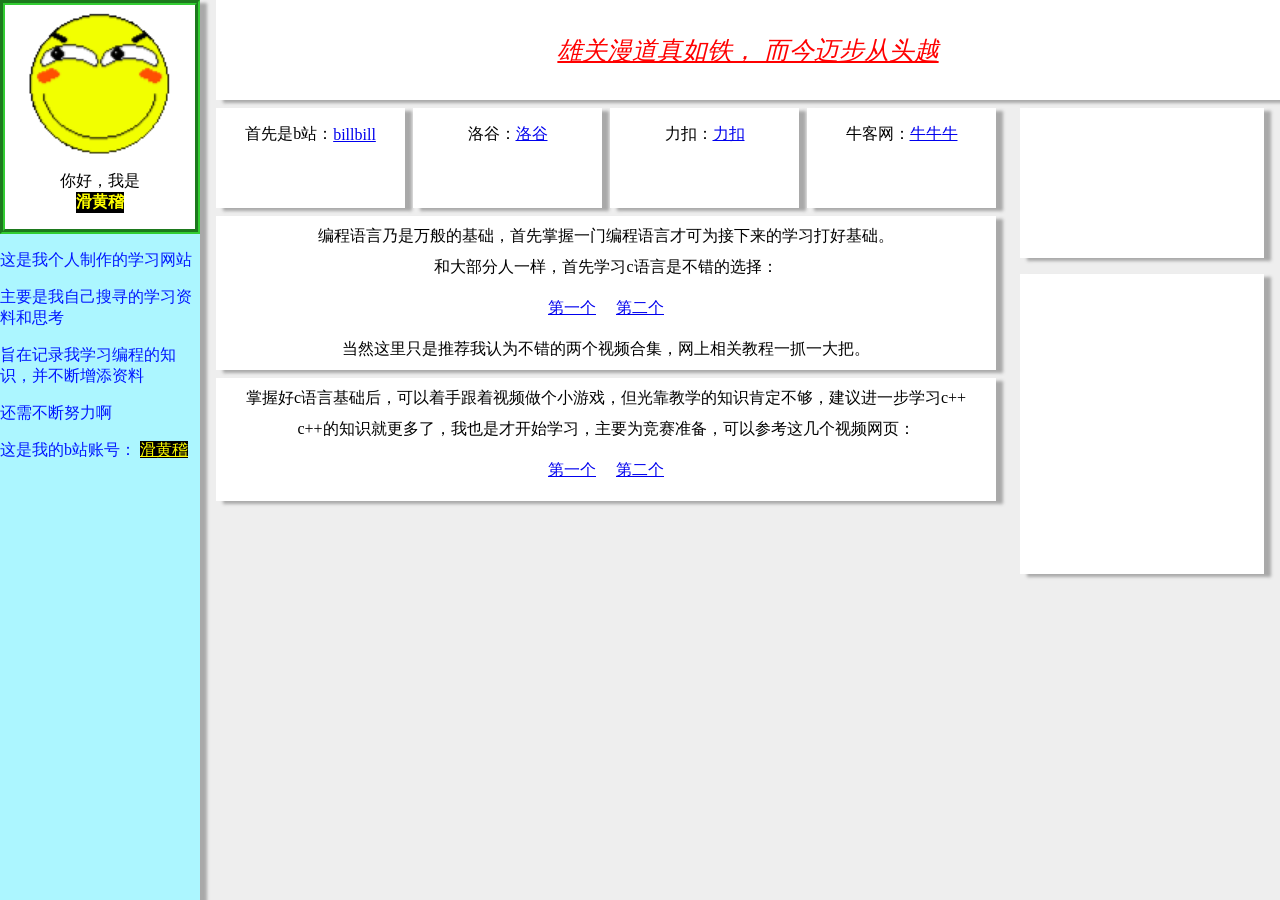
<file: index.html>
<html><head>
    <style>
        body{
            margin:0;
            height:100vh;
            background-color:#eee;
        }
        .yinying{
            box-shadow:7px 3px 3px #A9A9A9;
        }
/*
        *{
            border:1px solid black
        }
*/
        .flex{
            display:flex;
        }
        .baise{
background-color:white;
        }
        .flex1{
            flex:1;
        }
        .flex5{
            flex:5;
        }
    .column{
        flex-direction:column;
    }
.mg8{
margin:8px;
}
.mgr8{
margin-right:8px;
}
.mgt8{
margin-top:8px;
}
    .juzhong{
        align-items:center;
        display:flex;
flex-direction:column;
    }
.zijuzhong{
    display:flex;
    justify-content: center; /* 水平居中 */
    align-items: center; /* 垂直居中 */
    }
    .zhuzijuzhong{
    display:flex;
    justify-content: center; /* 水平居中 */
    align-items: center; /* 垂直居中 */
        margin:10px
    }
    .tujuzhong{
position:relative;
left: 20px;
top: 3px;
    }
    .hhj{
        background-color:black;
        color:yellow;
    }
.landi{
background-color:#4becff75;
    color:#0018ff;
}
.biankuang{
border-style:groove;
    border-width:5px;
    border-color:#32CD32;
}
    </style>
</head><body class="flex">
    <!--侧边-->
    
    <div style="width:200px;z-index:2;" class="baise mgr8 yinying juzhong column">
    <div style="width:190px" class="biankuang">
    <img src="huahuangji.png" width="150px" height="150px" class="tujuzhong">
    <p class="juzhong">你好，我是<strong class="hhj juzhong">滑黄稽</strong></p>
    </div>
    
    <div style="width:200px;height:10000px" class="landi">
    <p>这是我个人制作的学习网站</p>
    <p>主要是我自己搜寻的学习资料和思考</p>
    <p>旨在记录我学习编程的知识，并不断增添资料</p>
    <p>还需不断努力啊</p>
    <p>这是我的b站账号： <a href="https://space.bilibili.com/1394799592?spm_id_from=333.1007.0.0" style="background-color:black; color: #ffff00;" x="">滑黄稽</a></p>
    </div>
    
        
</div><!--右边主内容-->
    <div class="flex5 flex column">
        <!--头部-->
        <div style="height:100px;margin-left:8px;z-index:1;" class="baise yinying zijuzhong">
    <p style="color:red;font-size:25px;font-style:italic;text-decoration:underline">雄关漫道真如铁，
    而今迈步从头越</p>
</div>
        <!--下边内容-->
        <div style="overflow:auto" class="flex1 flex">
            <!--主内容-->
            <div style="flex:3" class="flex column mg8">
                <!--上消息-->
                <div class="flex">
    <!--计划这里以后改成不同跳转网页-->
                     <div style="height:100px" class="flex1 baise mgr8 yinying">
<p class="zijuzhong">首先是b站：<a href="https://www.bilibili.com/">billbill</a></p>
</div>
                    <div style="height:100px" class="flex1 baise mgr8 yinying">
    <p class="zijuzhong">洛谷：<a href="https://www.luogu.com.cn/">洛谷</a></p>
</div>
                    <div style="height:100px" class="flex1 baise mgr8 yinying">
    <p class="zijuzhong">力扣：<a href="https://leetcode.cn/">力扣</a></p>
</div>
                    <div style="height:100px" class="flex1 baise yinying">
    <p class="zijuzhong">牛客网：<a href="https://www.nowcoder.com/">牛牛牛</a></p>
</div>
                </div>
                <!--主内容-->
                <div class="flex column">
                    
<div style="height:auto" class="baise mgt8 yinying">
    <p class="zhuzijuzhong">编程语言乃是万般的基础，首先掌握一门编程语言才可为接下来的学习打好基础。</p>
    <p class="zhuzijuzhong">和大部分人一样，首先学习c语言是不错的选择：</p>
    
<p class="zhuzijuzhong">
    <a style="margin:10px;" href="https://www.bilibili.com/video/BV1vs411n7TH/?spm_id_from=333.1387.favlist.content.click&amp;vd_source=8f79ef59d5c0f8d112a7c03f41916841">第一个</a>
    <a style="margin:10px;" href="https://www.bilibili.com/video/BV1PmMyzBEtp/?spm_id_from=333.1387.favlist.content.click&amp;vd_source=8f79ef59d5c0f8d112a7c03f41916841">第二个</a>
</p>

    <p class="zhuzijuzhong">当然这里只是推荐我认为不错的两个视频合集，网上相关教程一抓一大把。</p>
</div>
<div style="height:auto" class="baise mgt8 yinying">
    <p class="zhuzijuzhong">掌握好c语言基础后，可以着手跟着视频做个小游戏，但光靠教学的知识肯定不够，建议进一步学习c++</p>
    <p class="zhuzijuzhong">c++的知识就更多了，我也是才开始学习，主要为竞赛准备，可以参考这几个视频网页：</p>
    <p class="zhuzijuzhong">
    <a style="margin:10px;" href="https://io.zouht.com/154.html">第一个</a>
    <a style="margin:10px;" href="https://www.bilibili.com/video/BV1et411b73Z/?spm_id_from=333.1387.favlist.content.click&amp;vd_source=8f79ef59d5c0f8d112a7c03f41916841">第二个</a>
</p>
</div>
<div style="height:auto" class="baise mgt8 yinying"></div>
<div style="height:auto" class="baise mgt8 yinying"></div>
<div style="height:auto" class="baise mgt8 yinying"></div>
<div style="height:auto" class="baise mgt8 yinying"></div>


</div>
            </div>
            <!--右内容-->
            <div style="flex:1;margin-top:0px;" class="flex column mg8">
                <!--上消息-->
                <div style="height:150px" class="baise mgt8 mg8 yinying"></div>
                <!--主内容-->
                <div style="height:300px" class="baise mgt8 mg8 yinying"></div>
            </div>
        </div>
    </div>
</body></html>
</file>
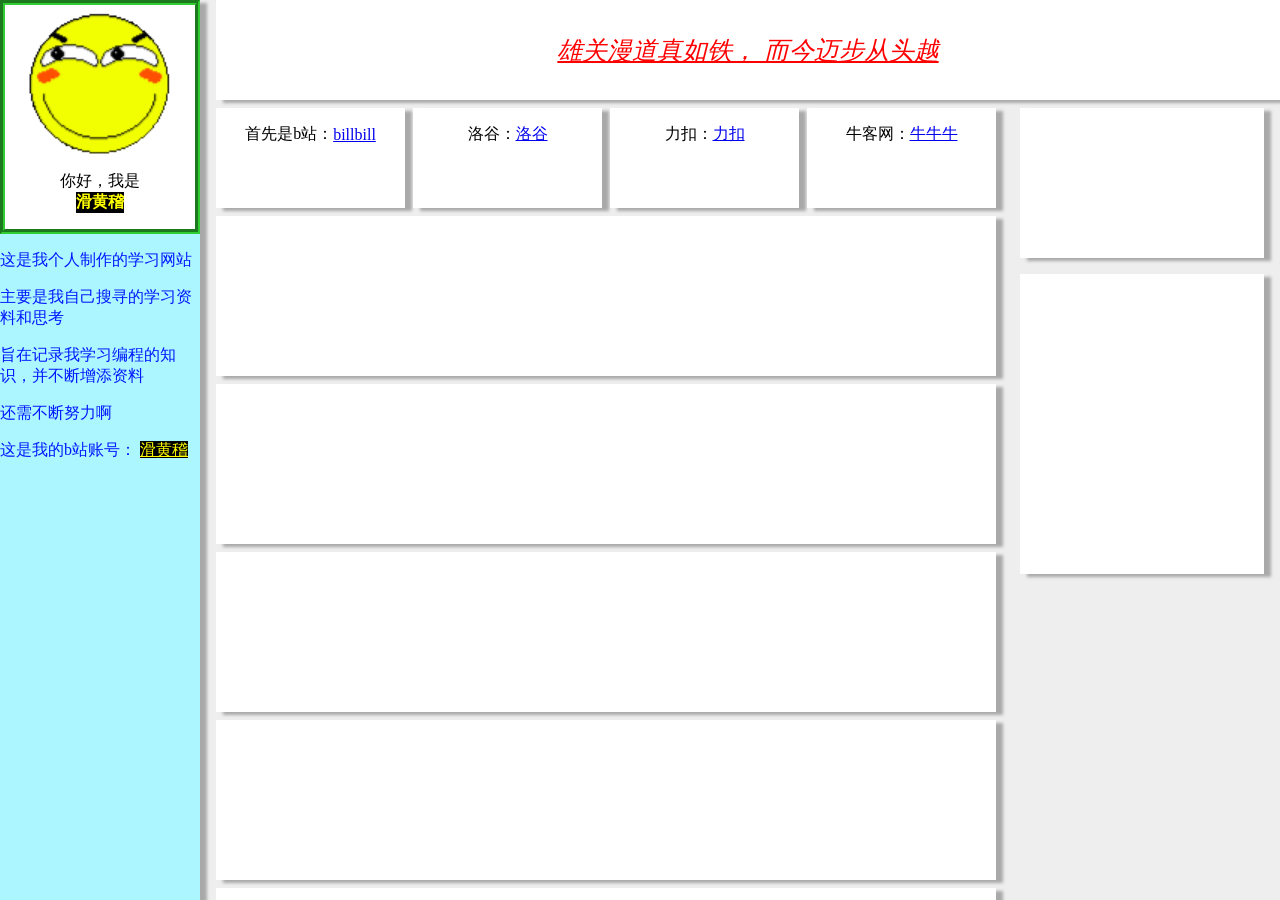
<file: 0005.html>
<html><head>
    <style>
        body{
            margin:0;
            height:100vh;
            background-color:#eee;
        }
        .yinying{
            box-shadow:7px 3px 3px #A9A9A9;
        }
/*
        *{
            border:1px solid black
        }
*/
        .flex{
            display:flex;
        }
        .baise{
background-color:white;
        }
        .flex1{
            flex:1;
        }
        .flex5{
            flex:5;
        }
    .column{
        flex-direction:column;
    }
.mg8{
margin:8px;
}
.mgr8{
margin-right:8px;
}
.mgt8{
margin-top:8px;
}
    .juzhong{
        align-items:center;
        display:flex;
flex-direction:column;
    }
.zijuzhong{
    display:flex;
    justify-content: center; /* 水平居中 */
    align-items: center; /* 垂直居中 */
    }
    .tujuzhong{
position:relative;
left: 20px;
top: 3px;
    }
    .hhj{
        background-color:black;
        color:yellow;
    }
.landi{
background-color:#4becff75;
    color:#0018ff;
}
.biankuang{
border-style:groove;
    border-width:5px;
    border-color:#32CD32;
}
    </style>
</head><body class="flex">
    <!--侧边-->
    
    <div style="width:200px;z-index:2;" class="baise mgr8 yinying juzhong column">
    <div style="width:190px" class="biankuang">
    <img src="huahuangji.png" width="150px" height="150px" class="tujuzhong">
    <p class="juzhong">你好，我是<strong class="hhj juzhong">滑黄稽</strong></p>
    </div>
    
    <div style="width:200px;height:10000px" class="landi">
    <p>这是我个人制作的学习网站</p>
    <p>主要是我自己搜寻的学习资料和思考</p>
    <p>旨在记录我学习编程的知识，并不断增添资料</p>
    <p>还需不断努力啊</p>
    <p>这是我的b站账号： <a href="https://space.bilibili.com/1394799592?spm_id_from=333.1007.0.0" style="background-color:black; color: #ffff00;" x="">滑黄稽</a></p>
    </div>
    
        
</div><!--右边主内容-->
    <div class="flex5 flex column">
        <!--头部-->
        <div style="height:100px;margin-left:8px;z-index:1;" class="baise yinying zijuzhong">
    <p style="color:red;font-size:25px;font-style:italic;text-decoration:underline">雄关漫道真如铁，
    而今迈步从头越</p>
</div>
        <!--下边内容-->
        <div style="overflow:auto" class="flex1 flex">
            <!--主内容-->
            <div style="flex:3" class="flex column mg8">
                <!--上消息-->
                <div class="flex">
                     <div style="height:100px" class="flex1 baise mgr8 yinying">
<p class="zijuzhong">首先是b站：<a href="https://www.bilibili.com/">billbill</a></p>
</div>
                    <div style="height:100px" class="flex1 baise mgr8 yinying">
    <p class="zijuzhong">洛谷：<a href="https://www.luogu.com.cn/">洛谷</a></p>
</div>
                    <div style="height:100px" class="flex1 baise mgr8 yinying">
    <p class="zijuzhong">力扣：<a href="https://leetcode.cn/">力扣</a></p>
</div>
                    <div style="height:100px" class="flex1 baise yinying">
    <p class="zijuzhong">牛客网：<a href="https://www.nowcoder.com/">牛牛牛</a></p>
</div>
                </div>
                <!--主内容-->
                <div class="flex column">
                    
                    <div style="height:160px" class="baise mgt8 yinying"></div><div style="height:160px" class="baise mgt8 yinying"></div>
                    
                    <div style="height:160px" class="baise mgt8 yinying"></div><div style="height:160px" class="baise mgt8 yinying"></div>
                    
                    <div style="height:160px" class="baise mgt8 yinying"></div><div style="height:160px" class="baise mgt8 yinying"></div>
                </div>
            </div>
            <!--右内容-->
            <div style="flex:1;margin-top:0px;" class="flex column mg8">
                <!--上消息-->
                <div style="height:150px" class="baise mgt8 mg8 yinying"></div>
                <!--主内容-->
                <div style="height:300px" class="baise mgt8 mg8 yinying"></div>
            </div>
        </div>
    </div>
</body></html>
</file>
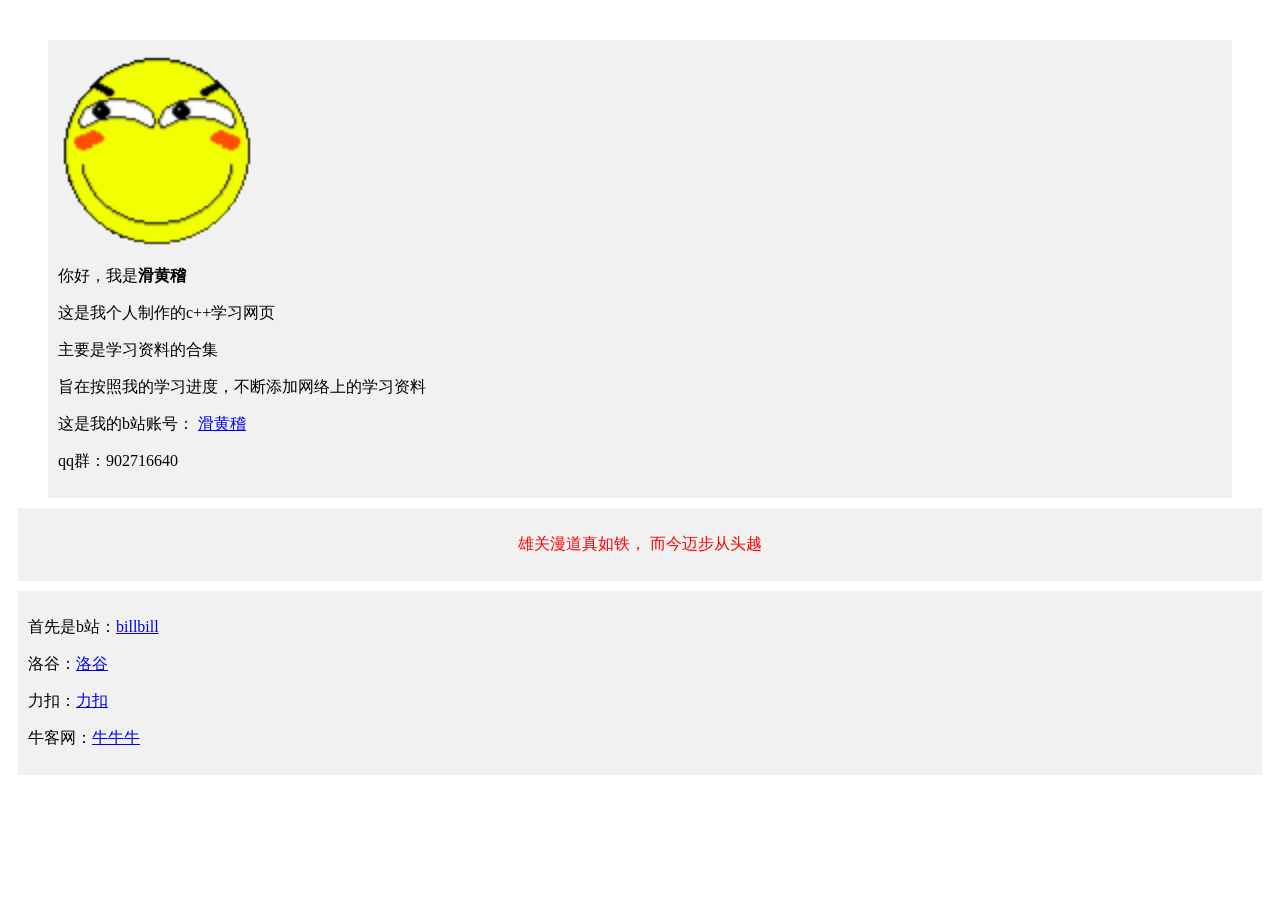
<file: 001.html>
<body>
    <div style="
        background-color:#f1f1f1;
        padding:10px;
    border:40px;
    margin:40px;
    margin-bottom:10px;
        ">


        <img src="huahuangji.png" width="200" height="200"><p>你好，我是<strong>滑黄稽</strong></p>
    <p>这是我个人制作的c++学习网页
    </p><p>主要是学习资料的合集</p>
    旨在按照我的学习进度，不断添加网络上的学习资料<p></p>
    <p></p>
    <p>这是我的b站账号： <a href="https://space.bilibili.com/1394799592?spm_id_from=333.1007.0.0">滑黄稽</a></p>
    <p>qq群：902716640</p>
   
</div>
<div style="
    background-color:#f1f1f1;
    text-align:center;
    padding:10px;
    padding-top:10px;
    padding-bottom:10px;
    border:10px;
    margin:10px;
    color:red;
        ">
<p>雄关漫道真如铁，
    而今迈步从头越</p>
</div>
<div style="
        background-color:#f1f1f1;
    align-items:center;
    padding:10px;
    border:10px;
    margin:10px;
        ">
<p>首先是b站：<a href="https://www.bilibili.com/">billbill</a></p><p>洛谷：<a href="https://www.luogu.com.cn/">洛谷</a></p>
    <p>力扣：<a href="https://leetcode.cn/">力扣</a></p>
    <p>牛客网：<a href="https://www.nowcoder.com/">牛牛牛</a></p>

</div>
</body>
</file>
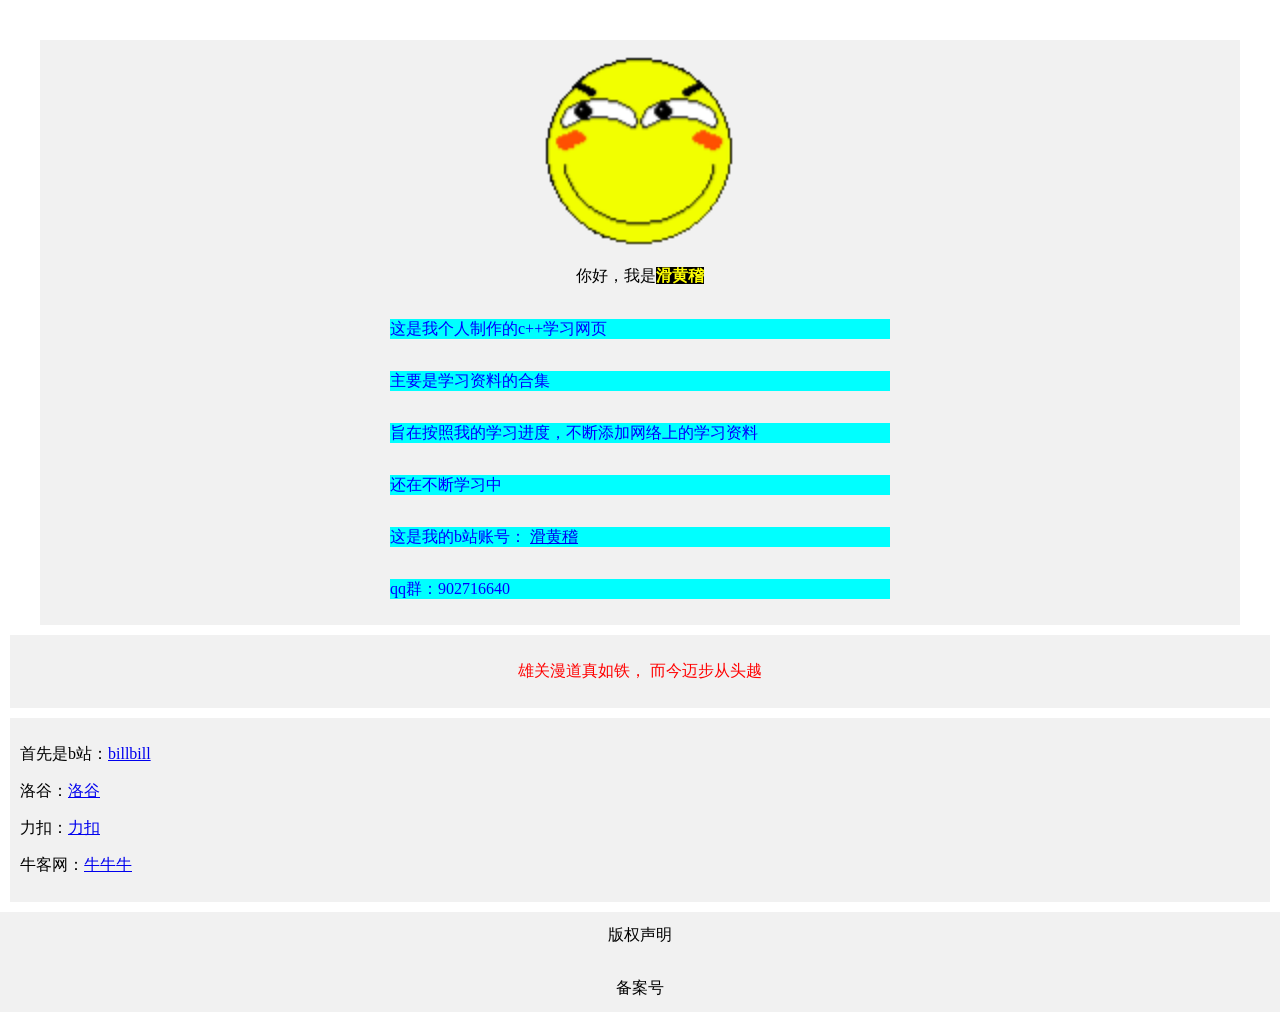
<file: 002.html>
<html><head>
<link rel="stylesheet" type="text/css" href="002.css">
</head><body style="
    display: contents;
    flex-direction: column;
    align-items: center;
">
    <div style="
        background-color:#f1f1f1;
        padding:10px;
        border:40px;
        margin:40px;
        margin-bottom:10px;
        align-items: center;
        display: flex;
        flex-direction: column;
        ">


        <img src="huahuangji.png" width="200" height="200">
    
    <p>你好，我是<strong class="hhj">滑黄稽</strong></p>
    <p class="hezi" style="display: :flex;flex-direction: row;">这是我个人制作的c++学习网页</p>
    <p class="hezi">主要是学习资料的合集</p>
    <p class="hezi">旨在按照我的学习进度，不断添加网络上的学习资料</p>
    <p class="hezi">还在不断学习中</p>
    <p class="hezi">这是我的b站账号： <a href="https://space.bilibili.com/1394799592?spm_id_from=333.1007.0.0">滑黄稽</a></p>
    <p class="hezi">qq群：902716640</p>
   
</div>
<div style="
    background-color:#f1f1f1;
    text-align:center;
    padding:10px;
    padding-top:10px;
    padding-bottom:10px;
    border:10px;
    margin:10px;
    color:red;
        ">
<p>雄关漫道真如铁，
    而今迈步从头越</p>
</div>
<div style="
        background-color:#f1f1f1;
    align-items:center;
    padding:10px;
    border:10px;
    margin:10px;
        ">
<p>首先是b站：<a href="https://www.bilibili.com/">billbill</a></p><p>洛谷：<a href="https://www.luogu.com.cn/">洛谷</a></p>
    <p>力扣：<a href="https://leetcode.cn/">力扣</a></p>
    <p>牛客网：<a href="https://www.nowcoder.com/">牛牛牛</a></p>

</div><dibulan style="
    background: #f1f1f1;
    height: 100px;
    display: flex;
    align-items: center;
    justify-content: center;
    flex-direction: column;
">
<p>版权声明</p>
<p>备案号</p>    
</dibulan>

</body></html>
</file>
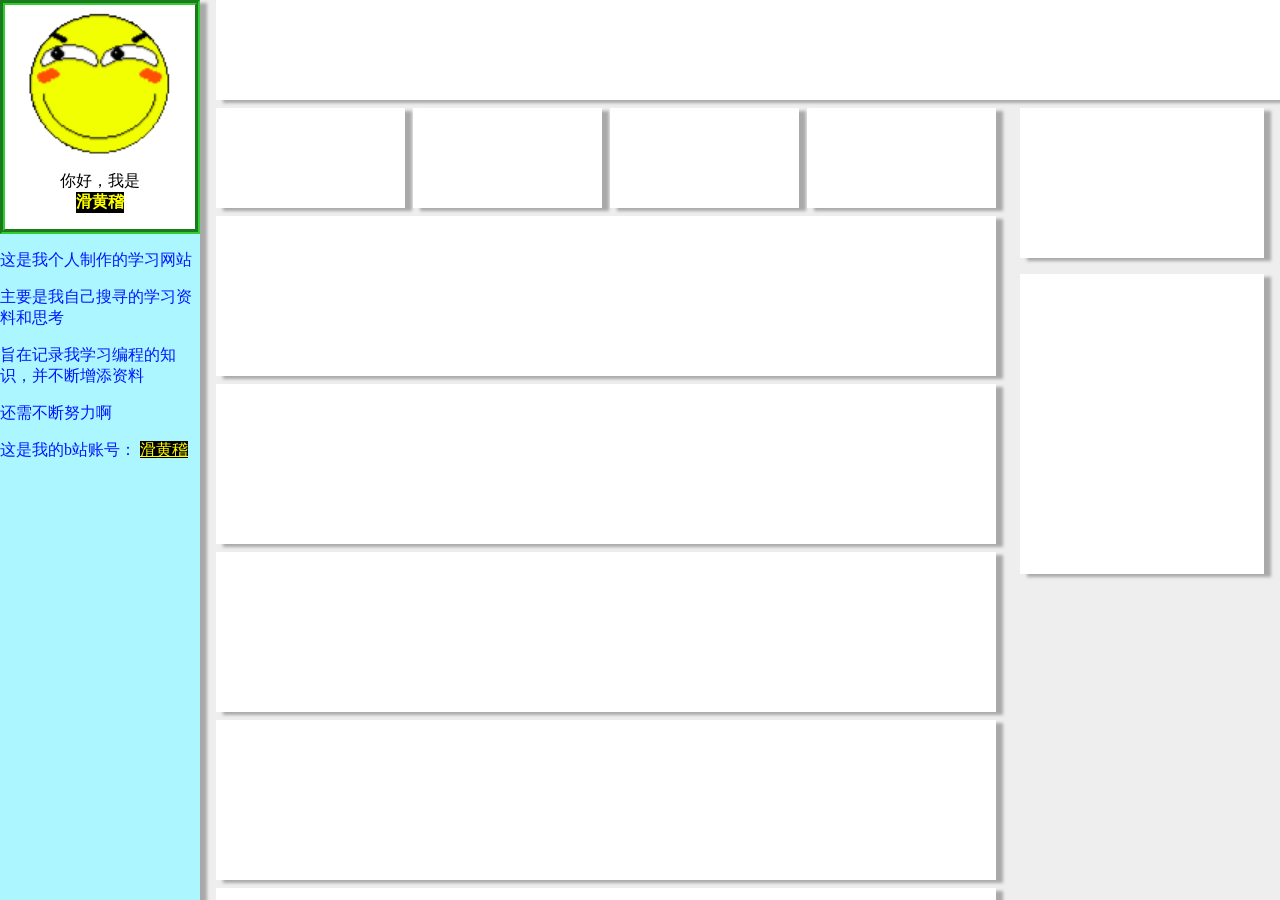
<file: 存002.html>
<html><head>
    <style>
        body{
            margin:0;
            height:100vh;
            background-color:#eee;
        }
        .yinying{
            box-shadow:7px 3px 3px #A9A9A9;
        }
/*
        *{
            border:1px solid black
        }
*/
        .flex{
            display:flex;
        }
        .baise{
background-color:white;
        }
        .flex1{
            flex:1;
        }
        .flex5{
            flex:5;
        }
    .column{
        flex-direction:column;
    }
.mg8{
margin:8px;
}
.mgr8{
margin-right:8px;
}
.mgt8{
margin-top:8px;
}
    .juzhong{
        align-items:center;
        display:flex;
flex-direction:column;
    }
    .tujuzhong{
position:relative;
left: 20px;
top: 3px;
    }
    .hhj{
        background-color:black;
        color:yellow;
    }
.landi{
background-color:#4becff75;
    color:#0018ff;
}
.biankuang{
border-style:groove;
    border-width:5px;
    border-color:#32CD32;
}
    </style>
</head><body class="flex">
    <!--侧边-->
    
    <div style="width:200px;z-index:2;" class="baise mgr8 yinying juzhong column">
    <div style="width:190px" class="biankuang">
    <img src="huahuangji.png" width="150px" height="150px" class="tujuzhong">
    <p class="juzhong">你好，我是<strong class="hhj juzhong">滑黄稽</strong></p>
    </div>
    
    <div style="width:200px;height:10000px" class="landi">
    <p>这是我个人制作的学习网站</p>
    <p>主要是我自己搜寻的学习资料和思考</p>
    <p>旨在记录我学习编程的知识，并不断增添资料</p>
    <p>还需不断努力啊</p>
    <p>这是我的b站账号： <a href="https://space.bilibili.com/1394799592?spm_id_from=333.1007.0.0" style="background-color:black; color: #ffff00;" x="">滑黄稽</a></p>
    </div>
    
        
</div><!--主内-->
    <div class="flex5 flex column">
        <!--头部-->
        <div style="height:100px;margin-left:8px;z-index:1;" class="baise yinying"></div>
        <!--内容-->
        <div style="overflow:auto" class="flex1 flex">
            <!--主内容-->
            <div style="flex:3" class="flex column mg8">
                <!--上消息-->
                <div class="flex">
                     <div style="height:100px" class="flex1 baise mgr8 yinying"></div>
                    <div style="height:100px" class="flex1 baise mgr8 yinying"></div>
                    <div style="height:100px" class="flex1 baise mgr8 yinying"></div>
                    <div style="height:100px" class="flex1 baise yinying"></div>
                </div>
                <!--主内容-->
                <div class="flex column">
                    
                    <div style="height:160px" class="baise mgt8 yinying"></div><div style="height:160px" class="baise mgt8 yinying"></div>
                    
                    <div style="height:160px" class="baise mgt8 yinying"></div><div style="height:160px" class="baise mgt8 yinying"></div>
                    
                    <div style="height:160px" class="baise mgt8 yinying"></div><div style="height:160px" class="baise mgt8 yinying"></div>
                </div>
            </div>
            <!--右内容-->
            <div style="flex:1;margin-top:0px;" class="flex column mg8">
                <!--上消息-->
                <div style="height:150px" class="baise mgt8 mg8 yinying"></div>
                <!--主内容-->
                <div style="height:300px" class="baise mgt8 mg8 yinying"></div>
            </div>
        </div>
    </div>
</body></html>
</file>
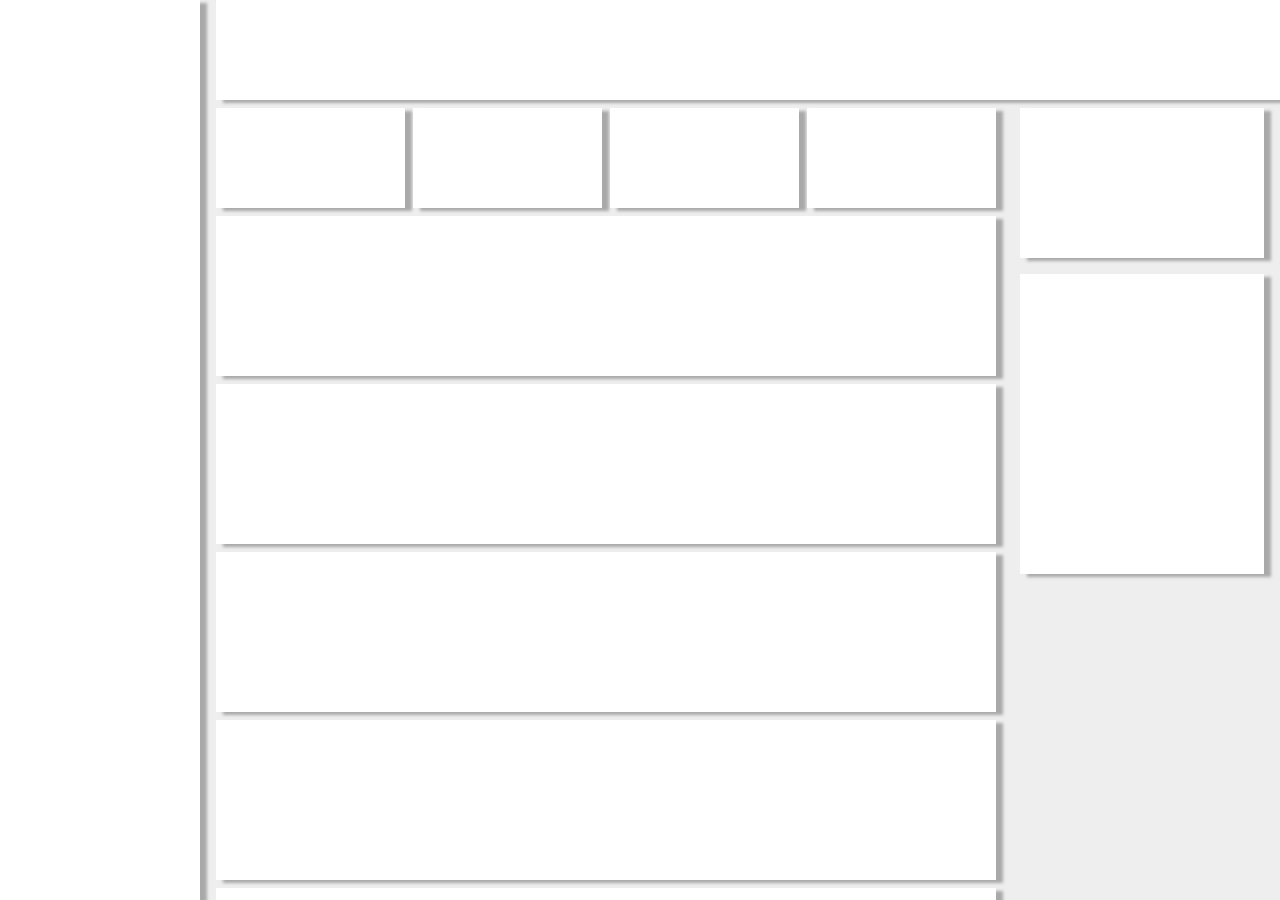
<file: 存003.html>
<html><head>
    <style>
        body{
            margin:0;
            height:100vh;
            background-color:#eee;
        }
        .yinying{
            box-shadow:7px 3px 3px #A9A9A9;
        }
/*
        *{
            border:1px solid black
        }
*/
        .flex{
            display:flex;
        }
        .baise{
background-color:white;
        }
        .flex1{
            flex:1;
        }
    .column{
        flex-direction:column;
    }
.mg8{
margin:8px;
}
.mgr8{
margin-right:8px;
}
.mgt8{
margin-top:8px;
}
    </style>
</head><body class="flex">
    <!--侧边-->
    <div style="width:200px;z-index:2;" class="baise mgr8 yinying"></div>
    <!--主内-->
    <div class="flex1 flex column">
        <!--头部-->
        <div style="height:100px;margin-left:8px;z-index:1;" class="baise yinying"></div>
        <!--内容-->
        <div style="overflow:auto" class="flex1 flex">
            <!--主内容-->
            <div style="flex:3" class="flex column mg8">
                <!--上消息-->
                <div class="flex">
                     <div style="height:100px" class="flex1 baise mgr8 yinying"></div>
                    <div style="height:100px" class="flex1 baise mgr8 yinying"></div>
                    <div style="height:100px" class="flex1 baise mgr8 yinying"></div>
                    <div style="height:100px" class="flex1 baise yinying"></div>
                </div>
                <!--主内容-->
                <div class="flex column">
                    
                    <div style="height:160px" class="baise mgt8 yinying"></div><div style="height:160px" class="baise mgt8 yinying"></div>
                    
                    <div style="height:160px" class="baise mgt8 yinying"></div><div style="height:160px" class="baise mgt8 yinying"></div>
                    
                    <div style="height:160px" class="baise mgt8 yinying"></div><div style="height:160px" class="baise mgt8 yinying"></div>
                </div>
            </div>
            <!--右内容-->
            <div style="flex:1;margin-top:0px;" class="flex column mg8">
                <!--上消息-->
                <div style="height:150px" class="baise mgt8 mg8 yinying"></div>
                <!--主内容-->
                <div style="height:300px" class="baise mgt8 mg8 yinying"></div>
            </div>
        </div>
    </div>
</body></html>
</file>
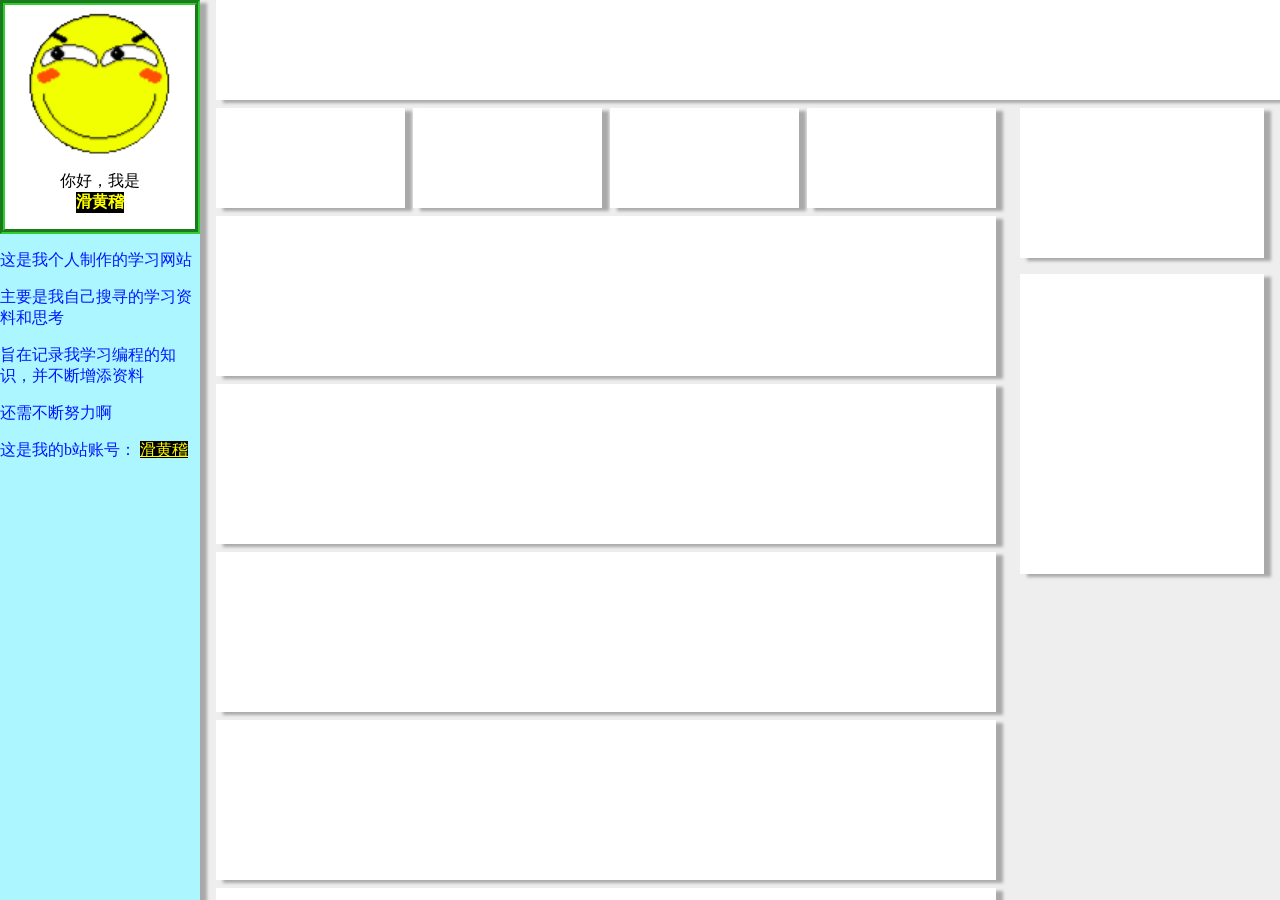
<file: 存004.html>
<html><head>
    <style>
        body{
            margin:0;
            height:100vh;
            background-color:#eee;
        }
        .yinying{
            box-shadow:7px 3px 3px #A9A9A9;
        }
/*
        *{
            border:1px solid black
        }
*/
        .flex{
            display:flex;
        }
        .baise{
background-color:white;
        }
        .flex1{
            flex:1;
        }
        .flex5{
            flex:5;
        }
    .column{
        flex-direction:column;
    }
.mg8{
margin:8px;
}
.mgr8{
margin-right:8px;
}
.mgt8{
margin-top:8px;
}
    .juzhong{
        align-items:center;
        display:flex;
flex-direction:column;
    }
    .tujuzhong{
position:relative;
left: 20px;
top: 3px;
    }
    .hhj{
        background-color:black;
        color:yellow;
    }
.landi{
background-color:#4becff75;
    color:#0018ff;
}
.biankuang{
border-style:groove;
    border-width:5px;
    border-color:#32CD32;
}
    </style>
</head><body class="flex">
    <!--侧边-->
    
    <div style="width:200px;z-index:2;" class="baise mgr8 yinying juzhong column">
    <div style="width:190px" class="biankuang">
    <img src="huahuangji.png" width="150px" height="150px" class="tujuzhong">
    <p class="juzhong">你好，我是<strong class="hhj juzhong">滑黄稽</strong></p>
    </div>
    
    <div style="width:200px;height:10000px" class="landi">
    <p>这是我个人制作的学习网站</p>
    <p>主要是我自己搜寻的学习资料和思考</p>
    <p>旨在记录我学习编程的知识，并不断增添资料</p>
    <p>还需不断努力啊</p>
    <p>这是我的b站账号： <a href="https://space.bilibili.com/1394799592?spm_id_from=333.1007.0.0" style="background-color:black; color: #ffff00;" x="">滑黄稽</a></p>
    </div>
    
        
</div><!--主内-->
    <div class="flex5 flex column">
        <!--头部-->
        <div style="height:100px;margin-left:8px;z-index:1;" class="baise yinying"></div>
        <!--内容-->
        <div style="overflow:auto" class="flex1 flex">
            <!--主内容-->
            <div style="flex:3" class="flex column mg8">
                <!--上消息-->
                <div class="flex">
                     <div style="height:100px" class="flex1 baise mgr8 yinying"></div>
                    <div style="height:100px" class="flex1 baise mgr8 yinying"></div>
                    <div style="height:100px" class="flex1 baise mgr8 yinying"></div>
                    <div style="height:100px" class="flex1 baise yinying"></div>
                </div>
                <!--主内容-->
                <div class="flex column">
                    
                    <div style="height:160px" class="baise mgt8 yinying"></div><div style="height:160px" class="baise mgt8 yinying"></div>
                    
                    <div style="height:160px" class="baise mgt8 yinying"></div><div style="height:160px" class="baise mgt8 yinying"></div>
                    
                    <div style="height:160px" class="baise mgt8 yinying"></div><div style="height:160px" class="baise mgt8 yinying"></div>
                </div>
            </div>
            <!--右内容-->
            <div style="flex:1;margin-top:0px;" class="flex column mg8">
                <!--上消息-->
                <div style="height:150px" class="baise mgt8 mg8 yinying"></div>
                <!--主内容-->
                <div style="height:300px" class="baise mgt8 mg8 yinying"></div>
            </div>
        </div>
    </div>
</body></html>
</file>
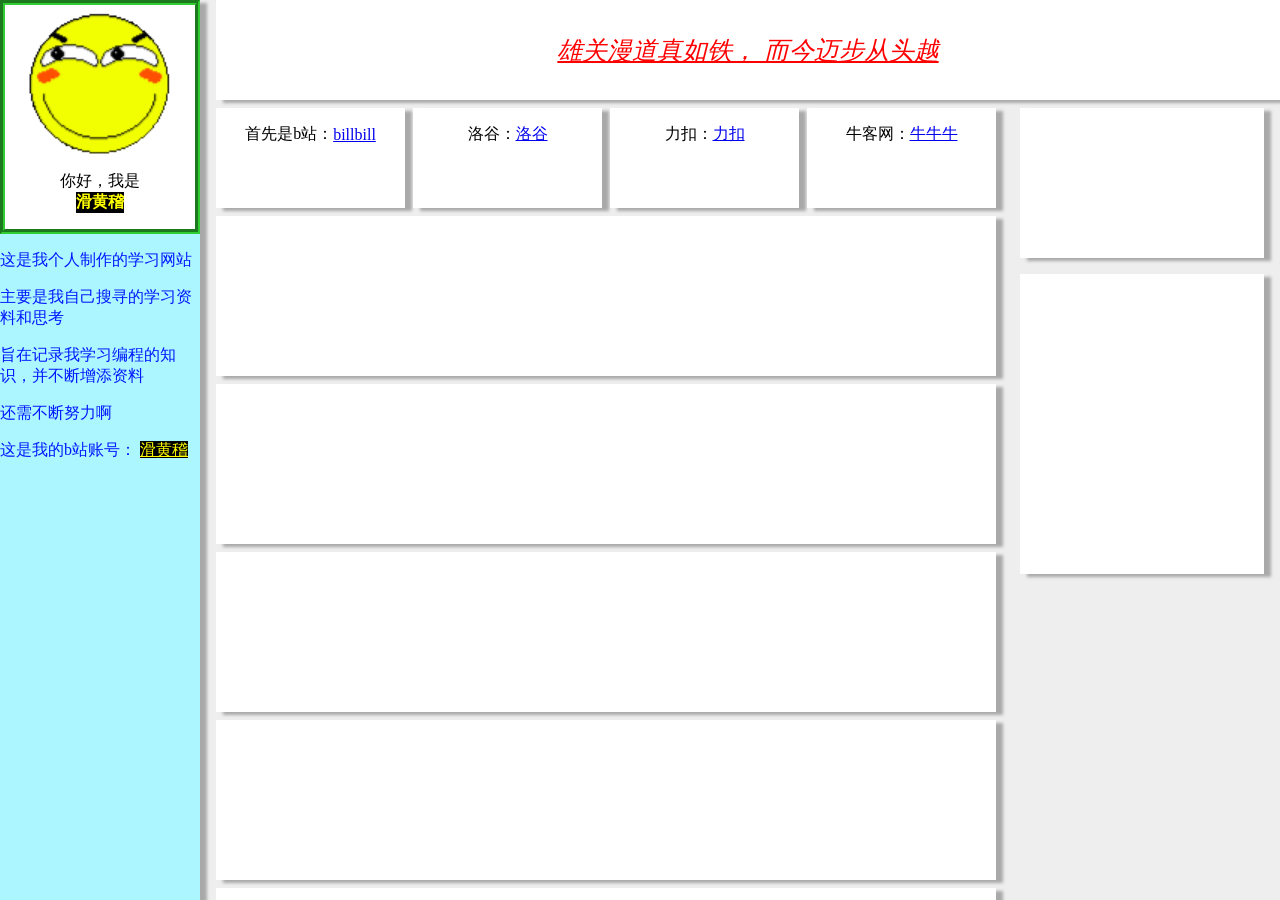
<file: 存005.html>
<html><head>
    <style>
        body{
            margin:0;
            height:100vh;
            background-color:#eee;
        }
        .yinying{
            box-shadow:7px 3px 3px #A9A9A9;
        }
/*
        *{
            border:1px solid black
        }
*/
        .flex{
            display:flex;
        }
        .baise{
background-color:white;
        }
        .flex1{
            flex:1;
        }
        .flex5{
            flex:5;
        }
    .column{
        flex-direction:column;
    }
.mg8{
margin:8px;
}
.mgr8{
margin-right:8px;
}
.mgt8{
margin-top:8px;
}
    .juzhong{
        align-items:center;
        display:flex;
flex-direction:column;
    }
.zijuzhong{
    display:flex;
    justify-content: center; /* 水平居中 */
    align-items: center; /* 垂直居中 */
    }
    .tujuzhong{
position:relative;
left: 20px;
top: 3px;
    }
    .hhj{
        background-color:black;
        color:yellow;
    }
.landi{
background-color:#4becff75;
    color:#0018ff;
}
.biankuang{
border-style:groove;
    border-width:5px;
    border-color:#32CD32;
}
    </style>
</head><body class="flex">
    <!--侧边-->
    
    <div style="width:200px;z-index:2;" class="baise mgr8 yinying juzhong column">
    <div style="width:190px" class="biankuang">
    <img src="huahuangji.png" width="150px" height="150px" class="tujuzhong">
    <p class="juzhong">你好，我是<strong class="hhj juzhong">滑黄稽</strong></p>
    </div>
    
    <div style="width:200px;height:10000px" class="landi">
    <p>这是我个人制作的学习网站</p>
    <p>主要是我自己搜寻的学习资料和思考</p>
    <p>旨在记录我学习编程的知识，并不断增添资料</p>
    <p>还需不断努力啊</p>
    <p>这是我的b站账号： <a href="https://space.bilibili.com/1394799592?spm_id_from=333.1007.0.0" style="background-color:black; color: #ffff00;" x="">滑黄稽</a></p>
    </div>
    
        
</div><!--右边主内容-->
    <div class="flex5 flex column">
        <!--头部-->
        <div style="height:100px;margin-left:8px;z-index:1;" class="baise yinying zijuzhong">
    <p style="color:red;font-size:25px;font-style:italic;text-decoration:underline">雄关漫道真如铁，
    而今迈步从头越</p>
</div>
        <!--下边内容-->
        <div style="overflow:auto" class="flex1 flex">
            <!--主内容-->
            <div style="flex:3" class="flex column mg8">
                <!--上消息-->
                <div class="flex">
                     <div style="height:100px" class="flex1 baise mgr8 yinying">
<p class="zijuzhong">首先是b站：<a href="https://www.bilibili.com/">billbill</a></p>
</div>
                    <div style="height:100px" class="flex1 baise mgr8 yinying">
    <p class="zijuzhong">洛谷：<a href="https://www.luogu.com.cn/">洛谷</a></p>
</div>
                    <div style="height:100px" class="flex1 baise mgr8 yinying">
    <p class="zijuzhong">力扣：<a href="https://leetcode.cn/">力扣</a></p>
</div>
                    <div style="height:100px" class="flex1 baise yinying">
    <p class="zijuzhong">牛客网：<a href="https://www.nowcoder.com/">牛牛牛</a></p>
</div>
                </div>
                <!--主内容-->
                <div class="flex column">
                    
                    <div style="height:160px" class="baise mgt8 yinying"></div><div style="height:160px" class="baise mgt8 yinying"></div>
                    
                    <div style="height:160px" class="baise mgt8 yinying"></div><div style="height:160px" class="baise mgt8 yinying"></div>
                    
                    <div style="height:160px" class="baise mgt8 yinying"></div><div style="height:160px" class="baise mgt8 yinying"></div>
                </div>
            </div>
            <!--右内容-->
            <div style="flex:1;margin-top:0px;" class="flex column mg8">
                <!--上消息-->
                <div style="height:150px" class="baise mgt8 mg8 yinying"></div>
                <!--主内容-->
                <div style="height:300px" class="baise mgt8 mg8 yinying"></div>
            </div>
        </div>
    </div>
</body></html>
</file>
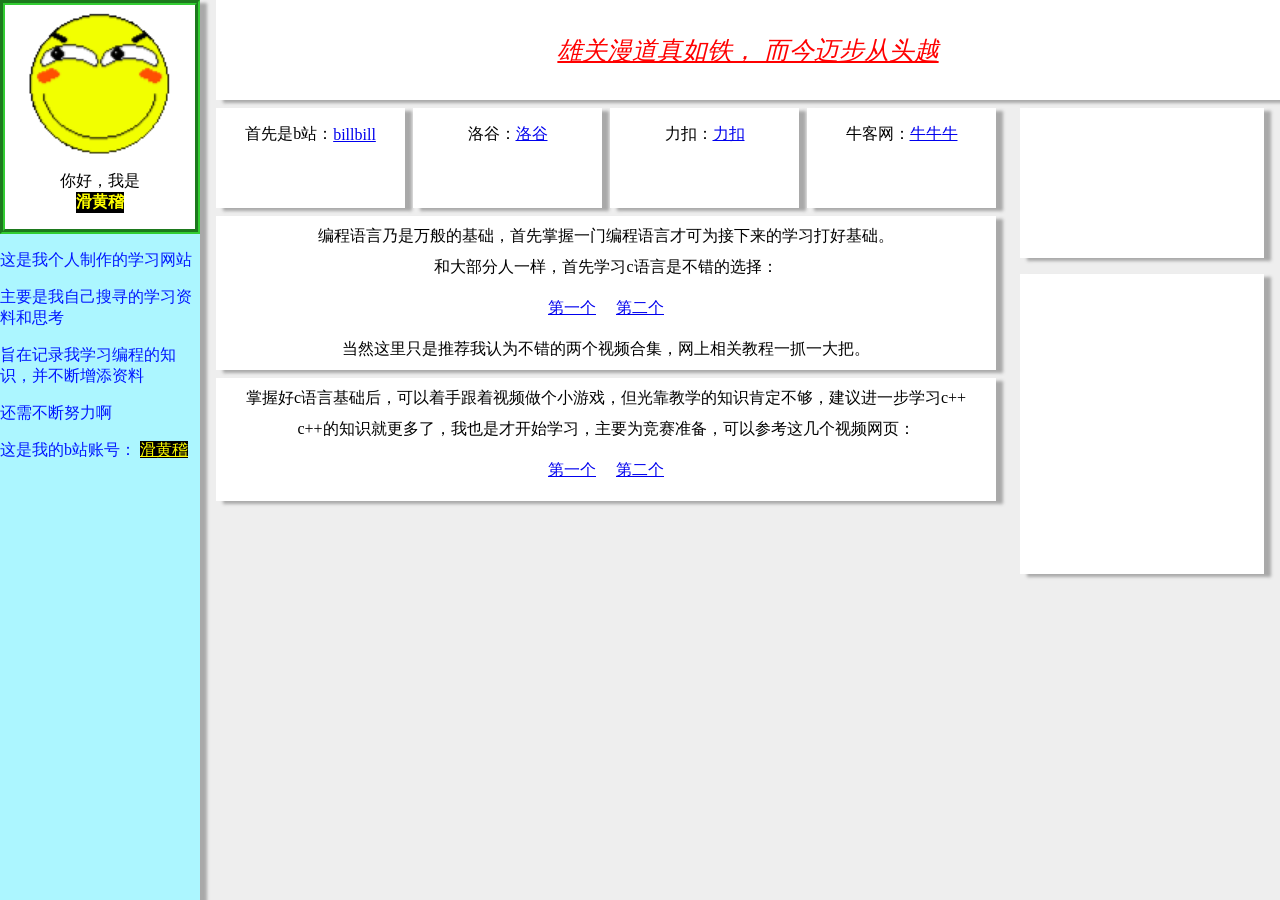
<file: 存006.html>
<html><head>
    <style>
        body{
            margin:0;
            height:100vh;
            background-color:#eee;
        }
        .yinying{
            box-shadow:7px 3px 3px #A9A9A9;
        }
/*
        *{
            border:1px solid black
        }
*/
        .flex{
            display:flex;
        }
        .baise{
background-color:white;
        }
        .flex1{
            flex:1;
        }
        .flex5{
            flex:5;
        }
    .column{
        flex-direction:column;
    }
.mg8{
margin:8px;
}
.mgr8{
margin-right:8px;
}
.mgt8{
margin-top:8px;
}
    .juzhong{
        align-items:center;
        display:flex;
flex-direction:column;
    }
.zijuzhong{
    display:flex;
    justify-content: center; /* 水平居中 */
    align-items: center; /* 垂直居中 */
    }
    .zhuzijuzhong{
    display:flex;
    justify-content: center; /* 水平居中 */
    align-items: center; /* 垂直居中 */
        margin:10px
    }
    .tujuzhong{
position:relative;
left: 20px;
top: 3px;
    }
    .hhj{
        background-color:black;
        color:yellow;
    }
.landi{
background-color:#4becff75;
    color:#0018ff;
}
.biankuang{
border-style:groove;
    border-width:5px;
    border-color:#32CD32;
}
    </style>
</head><body class="flex">
    <!--侧边-->
    
    <div style="width:200px;z-index:2;" class="baise mgr8 yinying juzhong column">
    <div style="width:190px" class="biankuang">
    <img src="huahuangji.png" width="150px" height="150px" class="tujuzhong">
    <p class="juzhong">你好，我是<strong class="hhj juzhong">滑黄稽</strong></p>
    </div>
    
    <div style="width:200px;height:10000px" class="landi">
    <p>这是我个人制作的学习网站</p>
    <p>主要是我自己搜寻的学习资料和思考</p>
    <p>旨在记录我学习编程的知识，并不断增添资料</p>
    <p>还需不断努力啊</p>
    <p>这是我的b站账号： <a href="https://space.bilibili.com/1394799592?spm_id_from=333.1007.0.0" style="background-color:black; color: #ffff00;" x="">滑黄稽</a></p>
    </div>
    
        
</div><!--右边主内容-->
    <div class="flex5 flex column">
        <!--头部-->
        <div style="height:100px;margin-left:8px;z-index:1;" class="baise yinying zijuzhong">
    <p style="color:red;font-size:25px;font-style:italic;text-decoration:underline">雄关漫道真如铁，
    而今迈步从头越</p>
</div>
        <!--下边内容-->
        <div style="overflow:auto" class="flex1 flex">
            <!--主内容-->
            <div style="flex:3" class="flex column mg8">
                <!--上消息-->
                <div class="flex">
    <!--计划这里以后改成不同跳转网页-->
                     <div style="height:100px" class="flex1 baise mgr8 yinying">
<p class="zijuzhong">首先是b站：<a href="https://www.bilibili.com/">billbill</a></p>
</div>
                    <div style="height:100px" class="flex1 baise mgr8 yinying">
    <p class="zijuzhong">洛谷：<a href="https://www.luogu.com.cn/">洛谷</a></p>
</div>
                    <div style="height:100px" class="flex1 baise mgr8 yinying">
    <p class="zijuzhong">力扣：<a href="https://leetcode.cn/">力扣</a></p>
</div>
                    <div style="height:100px" class="flex1 baise yinying">
    <p class="zijuzhong">牛客网：<a href="https://www.nowcoder.com/">牛牛牛</a></p>
</div>
                </div>
                <!--主内容-->
                <div class="flex column">
                    
<div style="height:auto" class="baise mgt8 yinying">
    <p class="zhuzijuzhong">编程语言乃是万般的基础，首先掌握一门编程语言才可为接下来的学习打好基础。</p>
    <p class="zhuzijuzhong">和大部分人一样，首先学习c语言是不错的选择：</p>
    
<p class="zhuzijuzhong">
    <a style="margin:10px;" href="https://www.bilibili.com/video/BV1vs411n7TH/?spm_id_from=333.1387.favlist.content.click&amp;vd_source=8f79ef59d5c0f8d112a7c03f41916841">第一个</a>
    <a style="margin:10px;" href="https://www.bilibili.com/video/BV1PmMyzBEtp/?spm_id_from=333.1387.favlist.content.click&amp;vd_source=8f79ef59d5c0f8d112a7c03f41916841">第二个</a>
</p>

    <p class="zhuzijuzhong">当然这里只是推荐我认为不错的两个视频合集，网上相关教程一抓一大把。</p>
</div>
<div style="height:auto" class="baise mgt8 yinying">
    <p class="zhuzijuzhong">掌握好c语言基础后，可以着手跟着视频做个小游戏，但光靠教学的知识肯定不够，建议进一步学习c++</p>
    <p class="zhuzijuzhong">c++的知识就更多了，我也是才开始学习，主要为竞赛准备，可以参考这几个视频网页：</p>
    <p class="zhuzijuzhong">
    <a style="margin:10px;" href="https://io.zouht.com/154.html">第一个</a>
    <a style="margin:10px;" href="https://www.bilibili.com/video/BV1et411b73Z/?spm_id_from=333.1387.favlist.content.click&amp;vd_source=8f79ef59d5c0f8d112a7c03f41916841">第二个</a>
</p>
</div>
<div style="height:auto" class="baise mgt8 yinying"></div>
<div style="height:auto" class="baise mgt8 yinying"></div>
<div style="height:auto" class="baise mgt8 yinying"></div>
<div style="height:auto" class="baise mgt8 yinying"></div>


</div>
            </div>
            <!--右内容-->
            <div style="flex:1;margin-top:0px;" class="flex column mg8">
                <!--上消息-->
                <div style="height:150px" class="baise mgt8 mg8 yinying"></div>
                <!--主内容-->
                <div style="height:300px" class="baise mgt8 mg8 yinying"></div>
            </div>
        </div>
    </div>
</body></html>
</file>
<file: 002.css>
.hezi {
    color: blue;
    height: 20px;
    width: 500px;
    background: aqua;
}

.hhj {
    color: #fdfd04;
    background: black;
}
</file>
